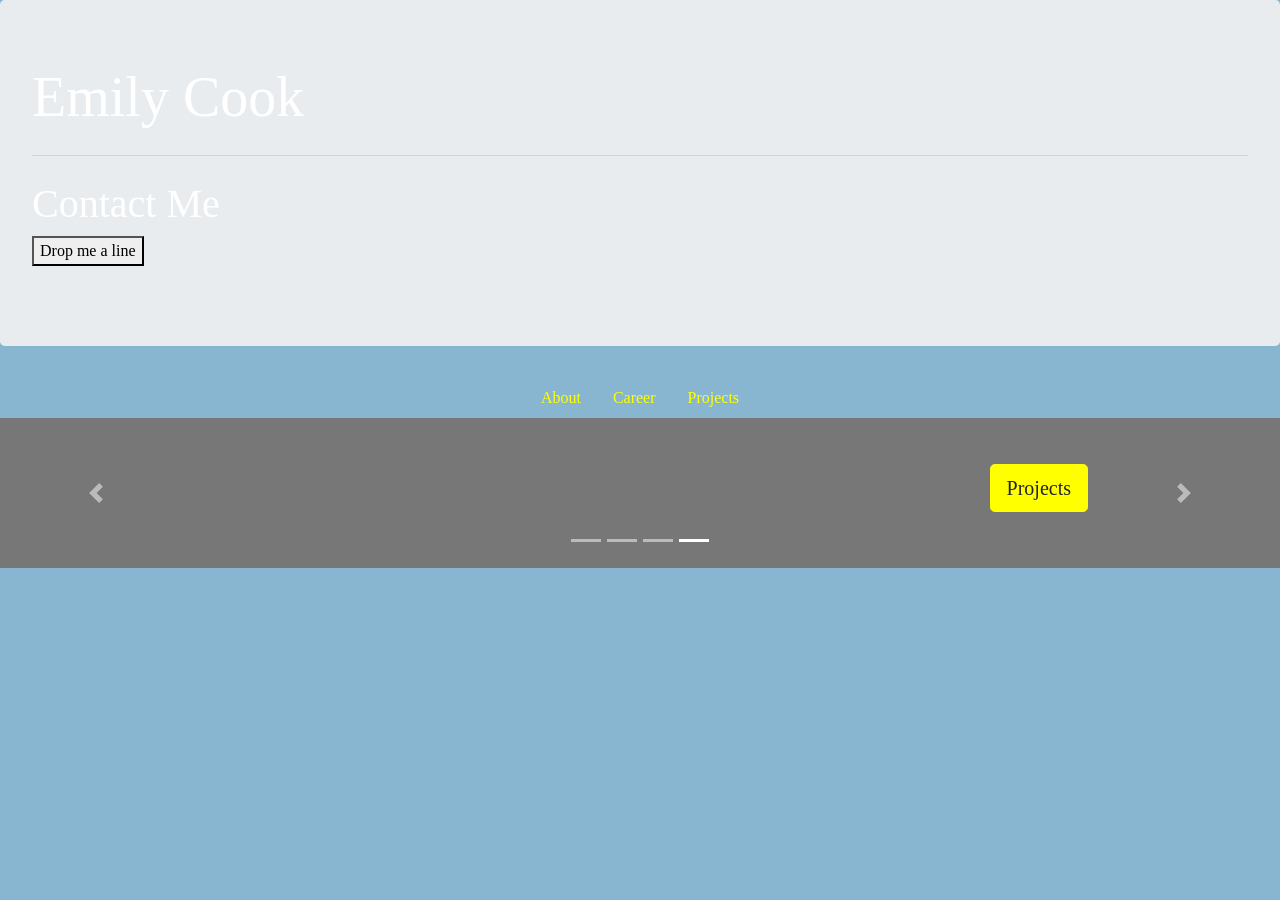
<file: index.html>
<!DOCTYPE html>
<html lang="en">
  <head>
    <!-- Required meta tags -->
    <meta charset="utf-8" />
    <meta
      name="viewport"
      content="width=device-width, initial-scale=1, shrink-to-fit=no"
      <link
      href="https://fonts.googleapis.com/css2?family=Prompt:wght@500&display=swap"
      rel="stylesheet"
    />
    <link />

    <!-- Custom Bootstrap CSS -->
    <link rel="stylesheet" href="css/custom.css" />

    <title>Emily Cook</title>
  </head>
  <body>
    <div class="jumbotron">
      <h1 class="display-4">Emily Cook</h1>
      <p class="lead"></p>

      <hr class="my-4" />

      <!-- Typewriter -->

      <h1>Contact Me</h1>

      <button onclick="typeWriter()">Drop me a line</button>

      <p id="demo"></p>

      <script>
        var i = 0;
        var txt = "emilacook16@gmail.com";
        var speed = 50;

        function typeWriter() {
          if (i < txt.length) {
            document.getElementById("demo").innerHTML += txt.charAt(i);
            i++;
            setTimeout(typeWriter, speed);
          }
        }
      </script>
    </div>

    <ul class="nav justify-content-center">
      <li class="nav-item">
        <a class="nav-link active" href="./about.html">About</a>
      </li>
      <li class="nav-item">
        <a class="nav-link" href="./career.html">Career</a>
      </li>
      <li class="nav-item">
        <a class="nav-link" href="./projects.html">Projects</a>
      </li>
    </ul>

    <div id="myCarousel" class="carousel slide" data-ride="carousel">
      <ol class="carousel-indicators">
        <li data-target="#myCarousel" data-slide-to="0" class=""></li>
        <li data-target="#myCarousel" data-slide-to="1" class=""></li>
        <li data-target="#myCarousel" data-slide-to="2" class=""></li>
        <li data-target="#myCarousel" data-slide-to="3" class="active"></li>
      </ol>
      <div class="carousel-inner">
        <div class="carousel-item">
          <svg
            class="bd-placeholder-img"
            width="100%"
            height="100%"
            xmlns="http://www.w3.org/2000/svg"
            preserveaspectratio="xMidYMid slice"
            focusable="false"
            role="img"
          >
            <rect width="100%" height="100%" fill="#777"></rect>
          </svg>
          <div class="container">
            <div class="carousel-caption text-left">
              <p>
                <a
                  class="btn btn-lg btn-primary"
                  href="./about.html"
                  role="button"
                  >About</a
                >
              </p>
            </div>
          </div>
        </div>
        <div class="carousel-item">
          <svg
            class="bd-placeholder-img"
            width="100%"
            height="100%"
            xmlns="http://www.w3.org/2000/svg"
            preserveaspectratio="xMidYMid slice"
            focusable="false"
            role="img"
          >
            <rect width="100%" height="100%" fill="#777"></rect>
          </svg>
          <div class="container">
            <div class="carousel-caption">
              <p>
                <a
                  class="btn btn-lg btn-primary"
                  href="./career.html"
                  role="button"
                  >Career</a
                >
              </p>
            </div>
          </div>
        </div>

        <div class="carousel-item active">
          <svg
            class="bd-placeholder-img"
            width="100%"
            height="100%"
            xmlns="http://www.w3.org/2000/svg"
            preserveaspectratio="xMidYMid slice"
            focusable="false"
            role="img"
          >
            <rect width="100%" height="100%" fill="#777"></rect>
          </svg>
          <div class="container">
            <div class="carousel-caption text-right">
              <p>
                <a
                  class="btn btn-lg btn-primary"
                  href="./projects.html"
                  role="button"
                  >Projects</a
                >
              </p>
            </div>
          </div>
        </div>
      </div>
      <a
        class="carousel-control-prev"
        href="#myCarousel"
        role="button"
        data-slide="prev"
      >
        <span class="carousel-control-prev-icon" aria-hidden="true"></span>
        <span class="sr-only">Previous</span>
      </a>
      <a
        class="carousel-control-next"
        href="#myCarousel"
        role="button"
        data-slide="next"
      >
        <span class="carousel-control-next-icon" aria-hidden="true"></span>
        <span class="sr-only">Next</span>
      </a>
    </div>

    <!-- Optional JavaScript -->
    <!-- jQuery first, then Popper.js, then Bootstrap JS -->
    <script
      src="https://code.jquery.com/jquery-3.5.1.slim.min.js"
      integrity="sha384-DfXdz2htPH0lsSSs5nCTpuj/zy4C+OGpamoFVy38MVBnE+IbbVYUew+OrCXaRkfj"
      crossorigin="anonymous"
    ></script>
    <script
      src="https://cdn.jsdelivr.net/npm/popper.js@1.16.0/dist/umd/popper.min.js"
      integrity="sha384-Q6E9RHvbIyZFJoft+2mJbHaEWldlvI9IOYy5n3zV9zzTtmI3UksdQRVvoxMfooAo"
      crossorigin="anonymous"
    ></script>
    <script
      src="https://stackpath.bootstrapcdn.com/bootstrap/4.5.0/js/bootstrap.min.js"
      integrity="sha384-OgVRvuATP1z7JjHLkuOU7Xw704+h835Lr+6QL9UvYjZE3Ipu6Tp75j7Bh/kR0JKI"
      crossorigin="anonymous"
    ></script>
  </body>
</html>
</file>
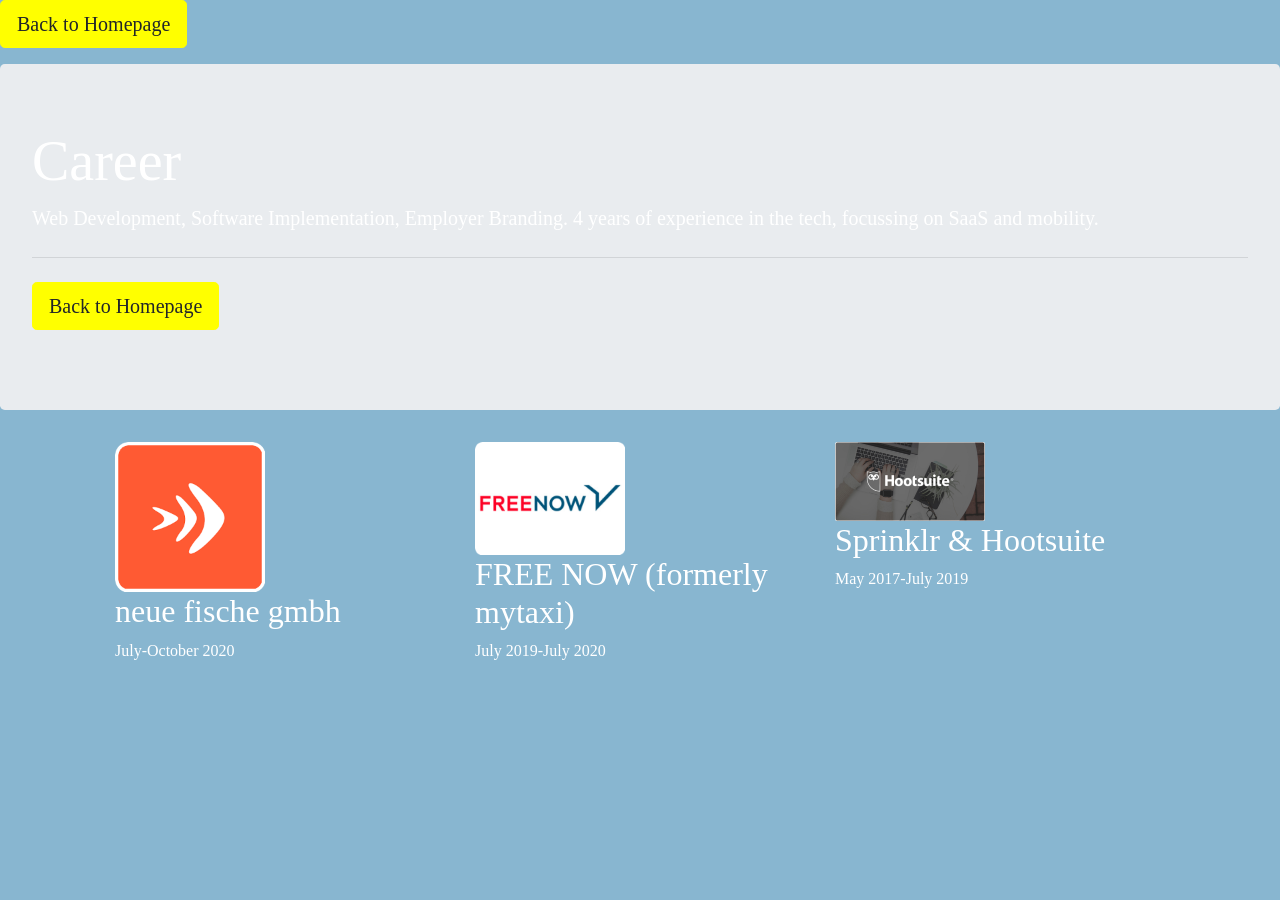
<file: career.html>
<!DOCTYPE html>
<html lang="en">
  <head>
    <!-- Required meta tags -->
    <meta charset="utf-8" />
    <meta
      name="viewport"
      content="width=device-width, initial-scale=1, shrink-to-fit=no"
    />

    <!-- Custom Bootstrap CSS -->
    <link rel="stylesheet" href="css/custom.css" />
    <title>Career</title>
  </head>
  <body>
    <!-- - Link to Home page - -->
    <div>
      <p>
        <a class="btn btn-primary btn-lg" href="./index.html" role="button"
          >Back to Homepage</a
        >
      </p>
    </div>

    <div class="jumbotron">
      <h1 class="display-4">Career</h1>
      <p class="lead">
        Web Development, Software Implementation, Employer Branding. 4 years of
        experience in the tech, focussing on SaaS and mobility.
      </p>
      <hr class="my-4" />

      <p>
        <a class="btn btn-primary btn-lg" href="./index.html" role="button"
          >Back to Homepage</a
        >
      </p>
    </div>

    <div class="container">
      <div class="container marketing">
        <div class="container marketing">
          <!-- Three columns of text below the carousel -->
          <div class="row">
            <div class="col-lg-4">
              <img
                src="neue_fische_border.png"
                alt="neue fische logo"
                style="width: 150px;"
              />

              <h2>neue fische gmbh</h2>
              <p>July-October 2020</p>
            </div>
            <!-- /.col-lg-4 -->
            <div class="col-lg-4">
              <img
                src="free_now_border.png"
                alt="free now logo"
                style="width: 150px;"
              />
              <h2>FREE NOW (formerly mytaxi)</h2>
              <p>July 2019-July 2020</p>
            </div>
            <!-- /.col-lg-4 -->
            <div class="col-lg-4">
              <img
                src="hootsuite_owl_border.png"
                alt="hootsuite logo"
                style="width: 150px;"
              />
              <h2>Sprinklr & Hootsuite</h2>
              <p>May 2017-July 2019</p>
            </div>
            <!-- /.col-lg-4 -->
          </div>
          <!-- /.row -->
        </div>
      </div>
    </div>
  </body>
</html>
</file>
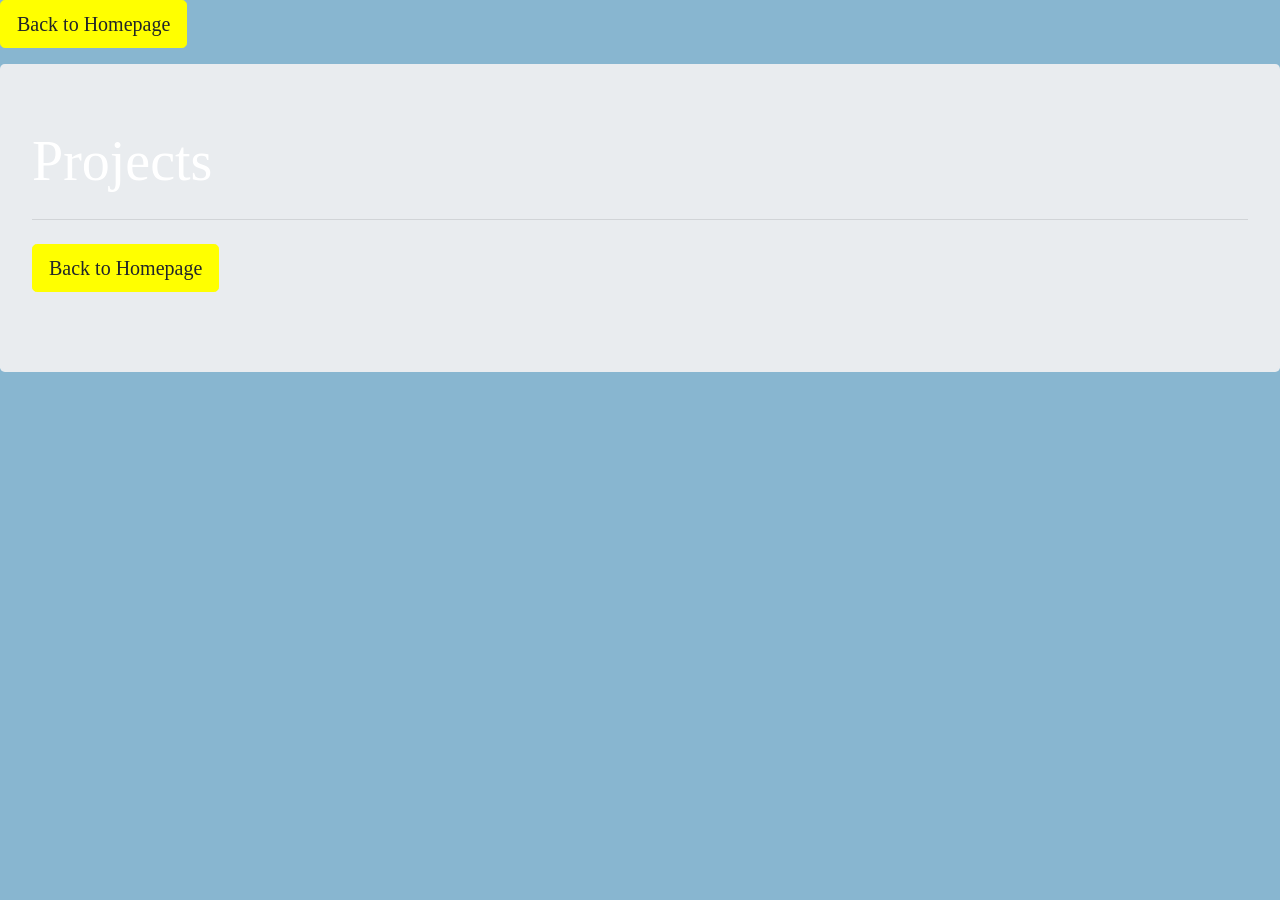
<file: projects.html>
<!DOCTYPE html>
<html lang="en">
  <head>
    <title>Projects</title>
    <!-- Required meta tags -->
    <meta charset="utf-8" />
    <meta
      name="viewport"
      content="width=device-width, initial-scale=1, shrink-to-fit=no"
    />

    <!-- Custom Bootstrap CSS -->
    <link rel="stylesheet" href="css/custom.css" />
  </head>

  <body>
    <div>
      <p>
        <a class="btn btn-primary btn-lg" href="./index.html" role="button"
          >Back to Homepage</a
        >
      </p>
    </div>

    <div class="jumbotron">
      <h1 class="display-4">Projects</h1>
      <p class="lead"></p>
      <hr class="my-4" />
      <p></p>

      <p>
        <a class="btn btn-primary btn-lg" href="./index.html" role="button"
          >Back to Homepage</a
        >
      </p>
    </div>
  </body>
</html>
</file>
